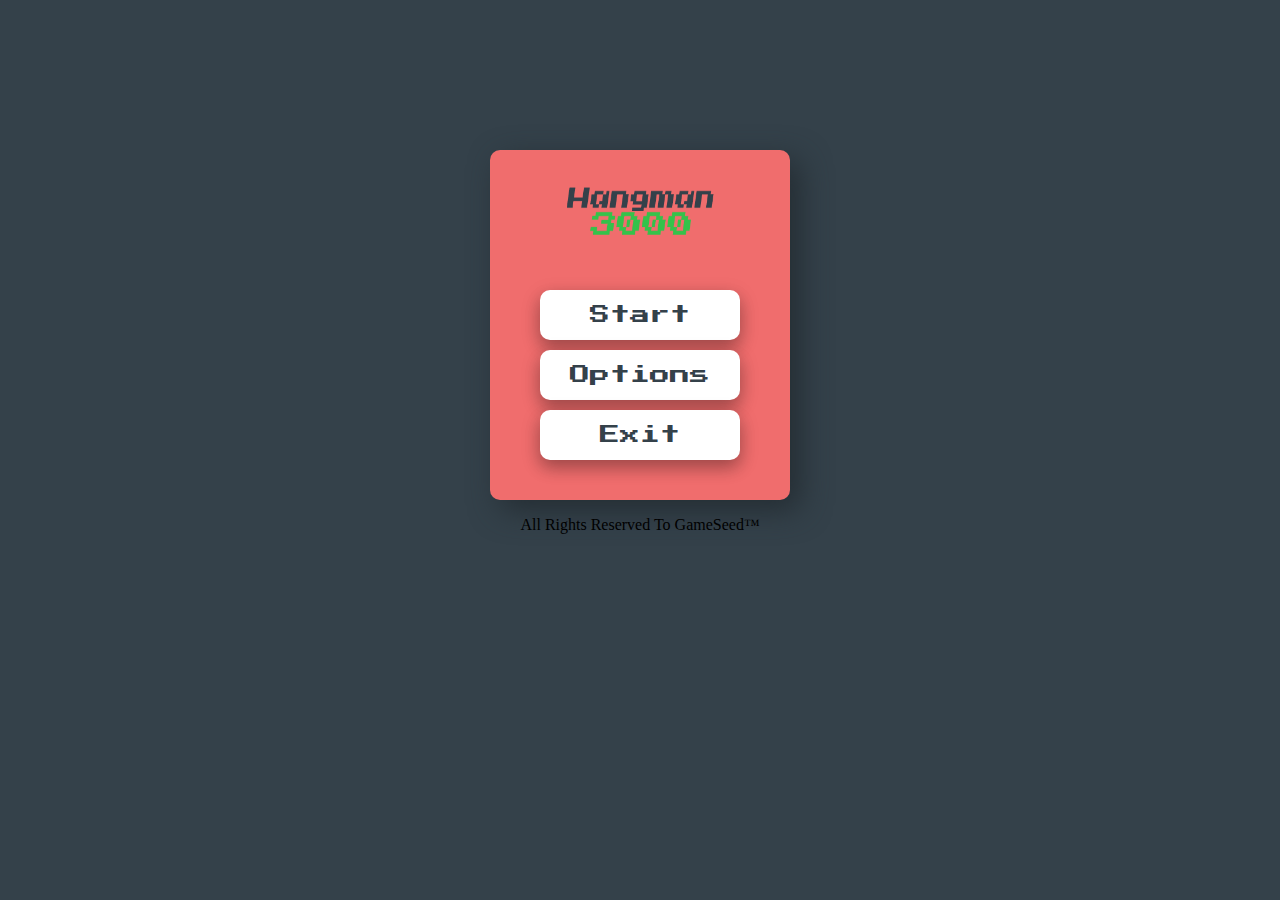
<file: Index.html>
<!Doctype html>

<html>
<head>
	<link rel="stylesheet" type="text/css" href="css/stylesheet1.css">
	<link href="https://fonts.googleapis.com/css?family=Press+Start+2P" rel="stylesheet">
	<script type="text/javascript" language="Javascript" src="js/controllerjs.js"></script>
	<meta charset="UTF-8" lang="pt-BR">
	<title>Hangman 3000</title>
</head>
<body>

<div id="menubar">

	<div id="imagem">

	</div>
	
	<img id="logomenu" src="img/Forca3000.png">

	<div class="group">
		
		<a href="game.html"><input class="botao" type="submit" name="button" value="Start"></a>
		<a href="#"><input class="botao" type="submit" name="button" value="Options"></a>
		<a href="javascript:close_window();"><input  onClick="exit()" class="botao" type="submit" name="button" value="Exit"></a>
		
	</div>
	<script type="text/javascript" language="Javascript" src="js/controllerjs.js"></script>
	

</div>

<footer>
	<p> All Rights Reserved To GameSeed™</p>
</footer>








</body>
</html>
</file>
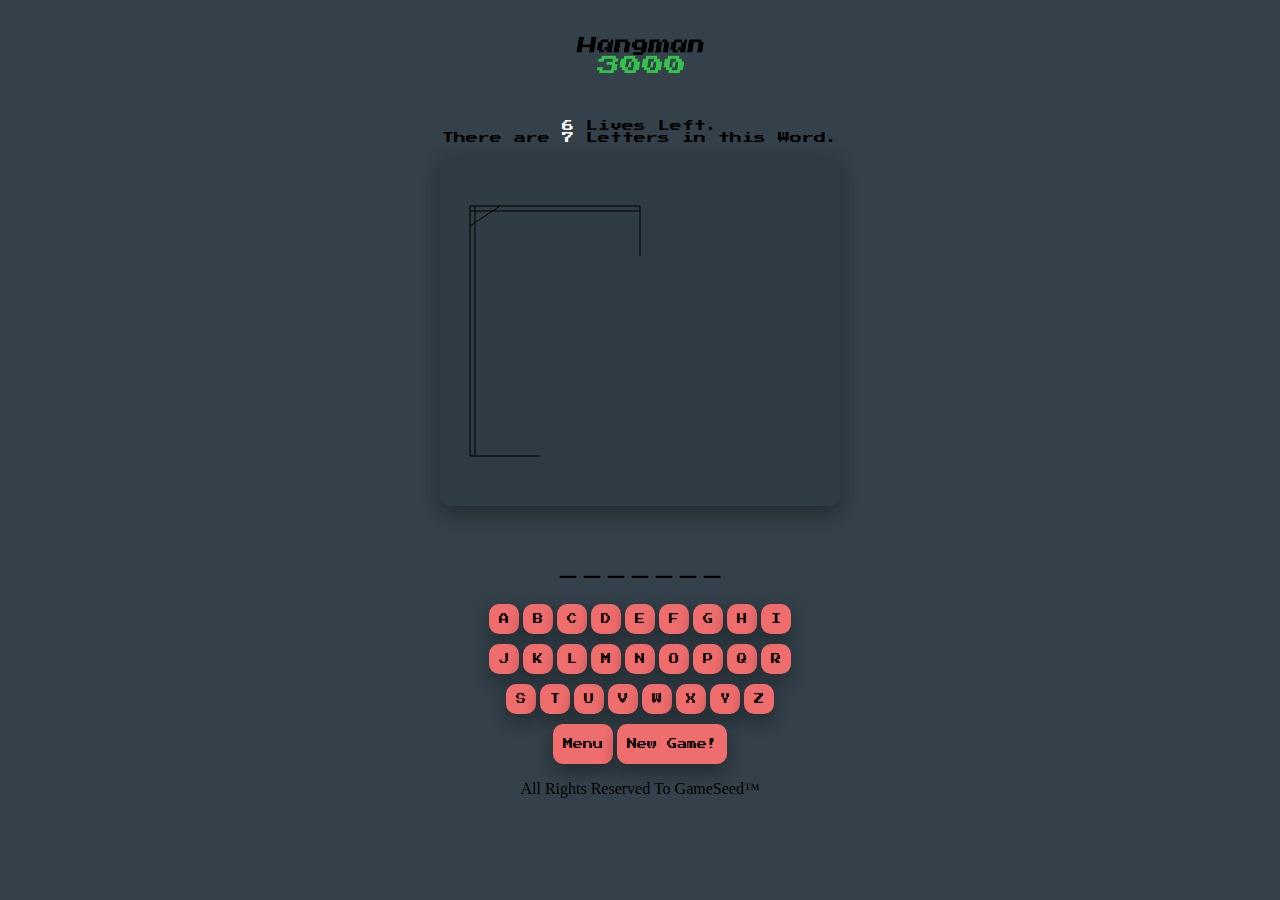
<file: game.html>
<!Doctype html>

<html>
<head>
	<link rel="stylesheet" type="text/css" href="css/stylesheet2.css">
	<link href="https://fonts.googleapis.com/css?family=Press+Start+2P" rel="stylesheet">
	<script type="text/javascript" language="Javascript" src="js/desenhajs.js"></script>
	<meta charset="UTF-8" lang="pt-BR">
	<title>Hangman 3000</title>
	
</head>
<body>


	
	<img id="logomenu" src="img/Forca3000black.png">
	
	<p id="showspans">
		<span id="lives">6</span> Lives Left.
		<br>
		There are <span id="numLetters">0</span> Letters in this Word.
	</p>
	
	<div id="canvaslimit">
		<canvas id="canvas" width = "400px" height= "350px"></canvas>
		<script>desenhaForca()</script>
	
	</div>
	<br>
	
	<h1 id="WORD">_ _ _ _</h1>
	
	<div id="letters">
		<div class="coluna1">
			   <button onclick="disableButton(this.id)" class="botao" id="a">A</button>
			   <button onclick="disableButton(this.id)" class="botao" id="b">B</button> 
			   <button onclick="disableButton(this.id)" class="botao" id="c">C</button> 
			   <button onclick="disableButton(this.id)" class="botao" id="d">D</button> 
			   <button onclick="disableButton(this.id)" class="botao" id="e">E</button> 
			   <button onclick="disableButton(this.id)" class="botao" id="f">F</button> 
			   <button onclick="disableButton(this.id)" class="botao" id="g">G</button> 
			   <button onclick="disableButton(this.id)" class="botao" id="h">H</button> 
			   <button onclick="disableButton(this.id)" class="botao" id="i">I</button>
		</div>
		<div class="coluna2">
			   <button onclick="disableButton(this.id)" class="botao" id="j">J</button>
			   <button onclick="disableButton(this.id)" class="botao" id="k">K</button>
			   <button onclick="disableButton(this.id)" class="botao" id="l">L</button>
			   <button onclick="disableButton(this.id)" class="botao" id="m">M</button>
			   <button onclick="disableButton(this.id)" class="botao" id="n">N</button>
			   <button onclick="disableButton(this.id)" class="botao" id="o">O</button>
			   <button onclick="disableButton(this.id)" class="botao" id="p">P</button>
			   <button onclick="disableButton(this.id)" class="botao" id="q">Q</button>
			   <button onclick="disableButton(this.id)" class="botao" id="r">R</button>
		</div>
		<div class="coluna3">
			 <button onclick="disableButton(this.id)" class="botao" id="s">S</button> 
			 <button onclick="disableButton(this.id)" class="botao" id="t">T</button> 
			 <button onclick="disableButton(this.id)" class="botao" id="u">U</button> 
			 <button onclick="disableButton(this.id)" class="botao" id="v">V</button> 
			 <button onclick="disableButton(this.id)" class="botao" id="w">W</button> 
			 <button onclick="disableButton(this.id)" class="botao" id="x">X</button>
			 <button onclick="disableButton(this.id)" class="botao" id="y">Y</button>
			 <button onclick="disableButton(this.id)" class="botao" id="z">Z</button>
		</div>
	</div>

		
	
	
	
		<div class="menubotoes">
			<a href="index.html"><input class="botoesgame" type="submit" name="menu" value="Menu"></a>
			<a href="game.html"><input class="botoesgame" type="submit" name="newGame()" value="New Game!"></a>
		</div>
		
		<script type="text/javascript" language="Javascript" src="js/jquery.js"></script>
	<script type="text/javascript" language="Javascript" src="js/wordbank.js"></script>
	<script type="text/javascript" language="Javascript" src="js/controllerjs.js"></script>
	<script type="text/javascript" language="Javascript" src="js/clickLetter.js"></script>
	<script type="text/javascript" language="Javascript" src="js/disableButton.js"></script>
	
	
		
<footer>
	<p> All Rights Reserved To GameSeed™</p>
</footer>








</body>
</html>
</file>
<file: css/stylesheet1.css>
﻿body{
	background-color: #34414a;
}

#menubar{
	
	  width: 300px;
	  margin: 0 auto;
	  background-color: #f06d6d;
	  height: 350px;
	  border-radius: 10px;
	  margin-top:150px;
	  box-shadow: 10px 10px 30px #242D33;
		
	
}

.botao{
		
    border-radius: 10px;
    color: #34414a;
    padding: 15px 10px;
    text-align: center;
    text-decoration: none;
    font-size: 20px;
	background-color:white;
	border:none;
	box-shadow: 0 8px 16px 0 rgba(0,0,0,0.2), 0 6px 20px 0 rgba(0,0,0,0.19);
	width:200px;
	margin-top:10px;
	height:50px;
	font-family: 'Press Start 2P', cursive;
	
}

.botao:hover{
		
    border-radius: 10px;
    color: #34414a;
    padding: 15px 10px;
    text-align: center;
    text-decoration: none;
    font-size: 20px;
	background-color:#fff;
	text-decoration: none;
	border-color:#f06d6d;
	width:200px;
	margin-top:10px;
	height:50px;
	transition-duration: 0.1s;
	opacity: 0.9;
	
}

.group{
	width:200px;
	margin: 0 auto;


	
}

#logomenu{
	width:150px;
	height:130px;
	vertical-align:middle;
	margin-left: auto;
	margin-right: auto;
	display: block;

}



footer{
	margin: 0 auto;
	text-align: center;
}
</file>
<file: css/stylesheet2.css>
body{
	background-color:#34414a;
}
#logomenu{
	width:130px;
	height:100px;
	vertical-align:middle;
	margin-left: auto;
	margin-right: auto;
	display: block;
}

#showspans{
	text-align: center;
	font-family: 'Press Start 2P', cursive;
	font-size: 12px;
}

span{
	color: white;
}

footer{
	margin: 0 auto;
	text-align: center;
}

#letters{
	width:100%;
	height:120px;
	vertical-align:middle;
	margin-left: auto;
	margin-right: auto;
	display: block;
	
}

.coluna1{
	text-align: center;
	margin:10px;
}
.coluna2{
	text-align: center;
	margin:0px;
}
.coluna3{
	text-align: center;
	margin:10px;
}

.botao{
	border-radius: 10px;
    color: black;
    padding: 10px 10px;
    text-align: center;
    text-decoration: none;
    font-size: 10px;
	background-color:#f06d6d;
	border:none;
	box-shadow: 0 8px 16px 0 rgba(0,0,0,0.2), 0 6px 20px 0 rgba(0,0,0,0.19);
	width:30px;
	height:30px;
	font-family: 'Press Start 2P', cursive;
	cursor: pointer;
}
.botao:disabled{
	border-radius: 10px;
    color: black;
    padding: 10px 10px;
    text-align: center;
    text-decoration: none;
    font-size: 10px;
	background-color:#f06d6d;
	border:none;
	box-shadow: 0 8px 16px 0 rgba(0,0,0,0.2), 0 6px 20px 0 rgba(0,0,0,0.19);
	width:30px;
	height:30px;
	font-family: 'Press Start 2P', cursive;
	cursor: default;
	opacity:0.5;
}

#canvaslimit{
	width:400px;
	height:350px;
	background-color: #303C44;
	margin:0 auto;
	border-radius: 10px;
	box-shadow: 0 8px 16px 0 rgba(0,0,0,0.2), 0 6px 20px 0 rgba(0,0,0,0.19);

}
.menubotoes{
	margin: 0 auto;
	text-align: center;
	margin-top:px;
	
	
}

#WORD{
	text-align: center;
}

.botoesgame{
	margin: 0 auto;
	border-radius: 10px;
    color: black;
    padding: 15px 10px;
    text-align: center;
    text-decoration: none;
    font-size: 10px;
	background-color:#f06d6d;
	border:none;
	box-shadow: 0 8px 16px 0 rgba(0,0,0,0.2), 0 6px 20px 0 rgba(0,0,0,0.19);
	font-family: 'Press Start 2P', cursive;
	cursor: pointer;
}
</file>
